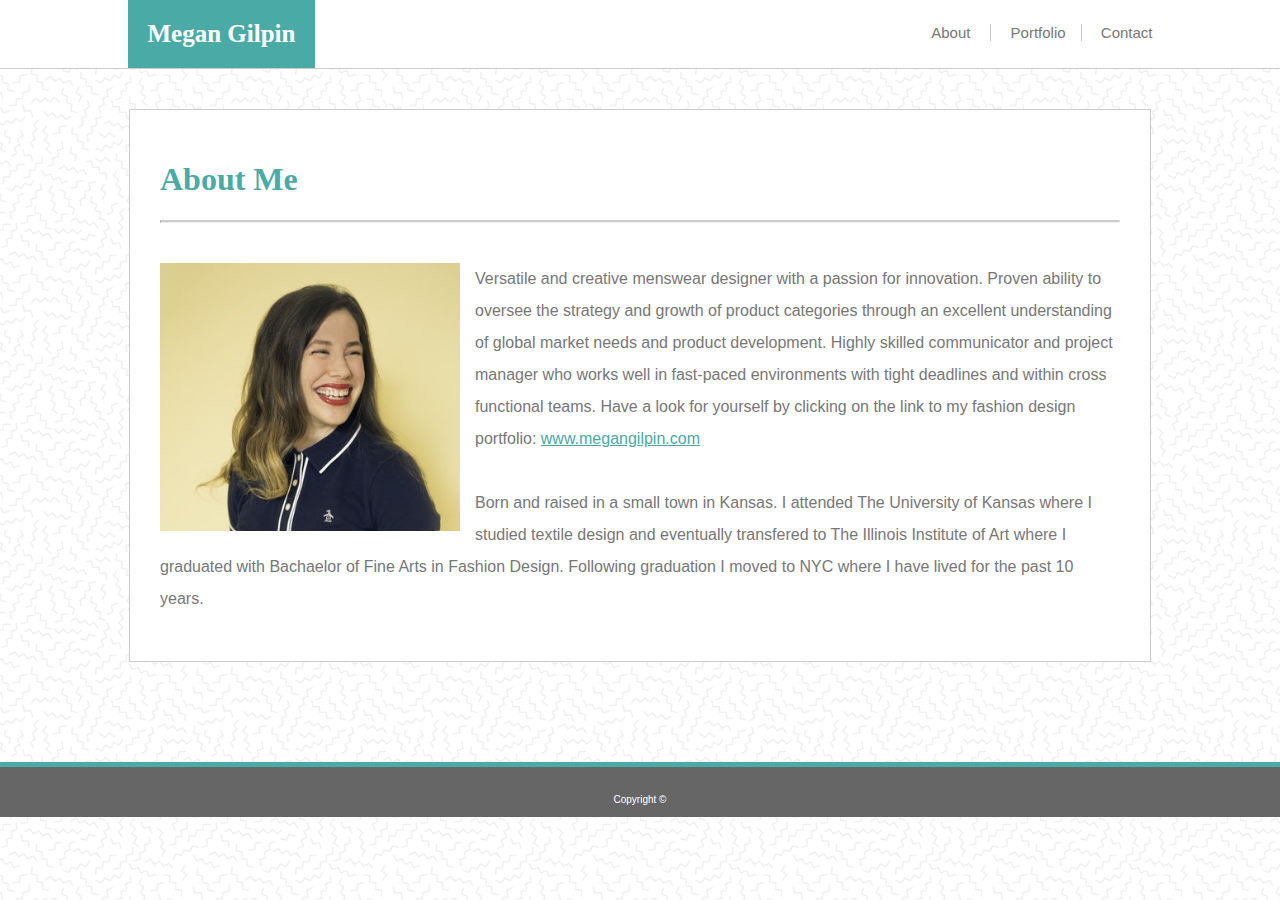
<file: index.html>
<!DOCTYPE html>
<html lang="en-us">

<head>
  <meta charset="UTF-8">
  <title>Megan Gilpin: About</title>
  <link rel="stylesheet" type="text/css" href="assets/css/style.css">

</head>


<body>
 
  <header>
    <div class="hd">
    <h1 class="name">Megan Gilpin</h1>

    <nav>
        <a class="about" href="index.html">About</a>
        <a class="portfolio" href="portfolio.html">Portfolio</a>
        <a class="contact" href="contact.html">Contact</a>
    </nav>
  </div>
  </header>

 <div class="wrapper">
  <section class="main"> 
    <h1 class="one">About Me</h1>
       <hr>

  <p>
    <img id="me" src="assets/images/head shot.png" alt="Head Shot">

      Versatile and creative menswear designer with a passion for innovation. Proven ability to oversee the strategy and growth of product categories through an excellent understanding of global market needs and product development. Highly skilled communicator and project manager who works well in fast-paced environments with tight deadlines and within cross functional teams.  Have a look for yourself by clicking on the link to my fashion design portfolio: <a id="portfolio" href="https://www.megangilpin.com/">www.megangilpin.com</a>
        <br><br>
      Born and raised in a small town in Kansas. I attended The University of Kansas where I studied textile design and eventually transfered to The Illinois Institute of Art where I graduated with Bachaelor of Fine Arts in Fashion Design. Following graduation I moved to NYC where I have lived for the past 10 years. 
  </p>
</section>
</div>

 <footer class="footer">
   <div id="bottom">Copyright &#169;</div>
  </footer>

</body>
</html>
</file>
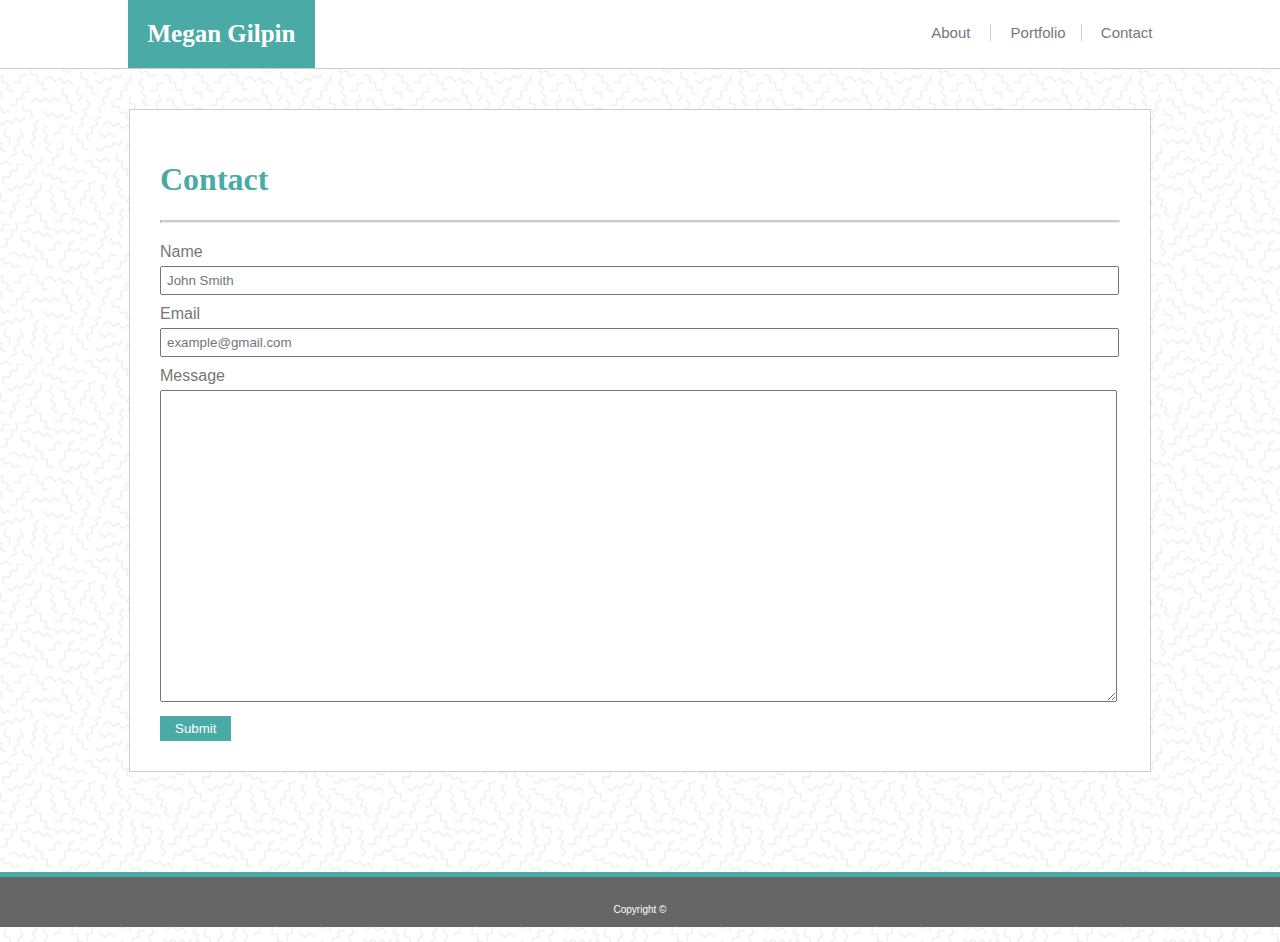
<file: contact.html>
<!DOCTYPE html>
<html lang="en-us">

<head>
  <meta charset="UTF-8">
  <title>Megan Gilpin: Contact</title>
  <link rel="stylesheet" type="text/css" href="assets/css/style.css">
</head>

<body>
  
    <header>
        <div class="hd">
        <h1 class="name">Megan Gilpin</h1>
    
        <nav>
            <a class="about" href="index.html">About</a>
            <a class="portfolio" href="portfolio.html">Portfolio</a>
            <a class="contact" href="contact.html">Contact</a>
        </nav>
        
      </header>
      
 <div class="wrapper">
  <section class="main">
   <h1 class="one">Contact</h1>
      <hr>
    <form id="form" action="/action_page.php">
      <label for="fname">Name</label>
      <input type="text" id="fname" name="firstname" placeholder="John Smith">

      <label for="lname">Email</label>
      <input type="text" id="lname" name="lastname" placeholder="example@gmail.com">

      <label for="subject">Message</label>
      <textarea id="subject" name="subject"></textarea>

      <input id="submit" type="submit" value="Submit">
    </form>
   </section>
  </div>

   <footer class="footer">
    <div id="bottom">Copyright &#169;</div>
   </footer>

</body>
</html>
</file>
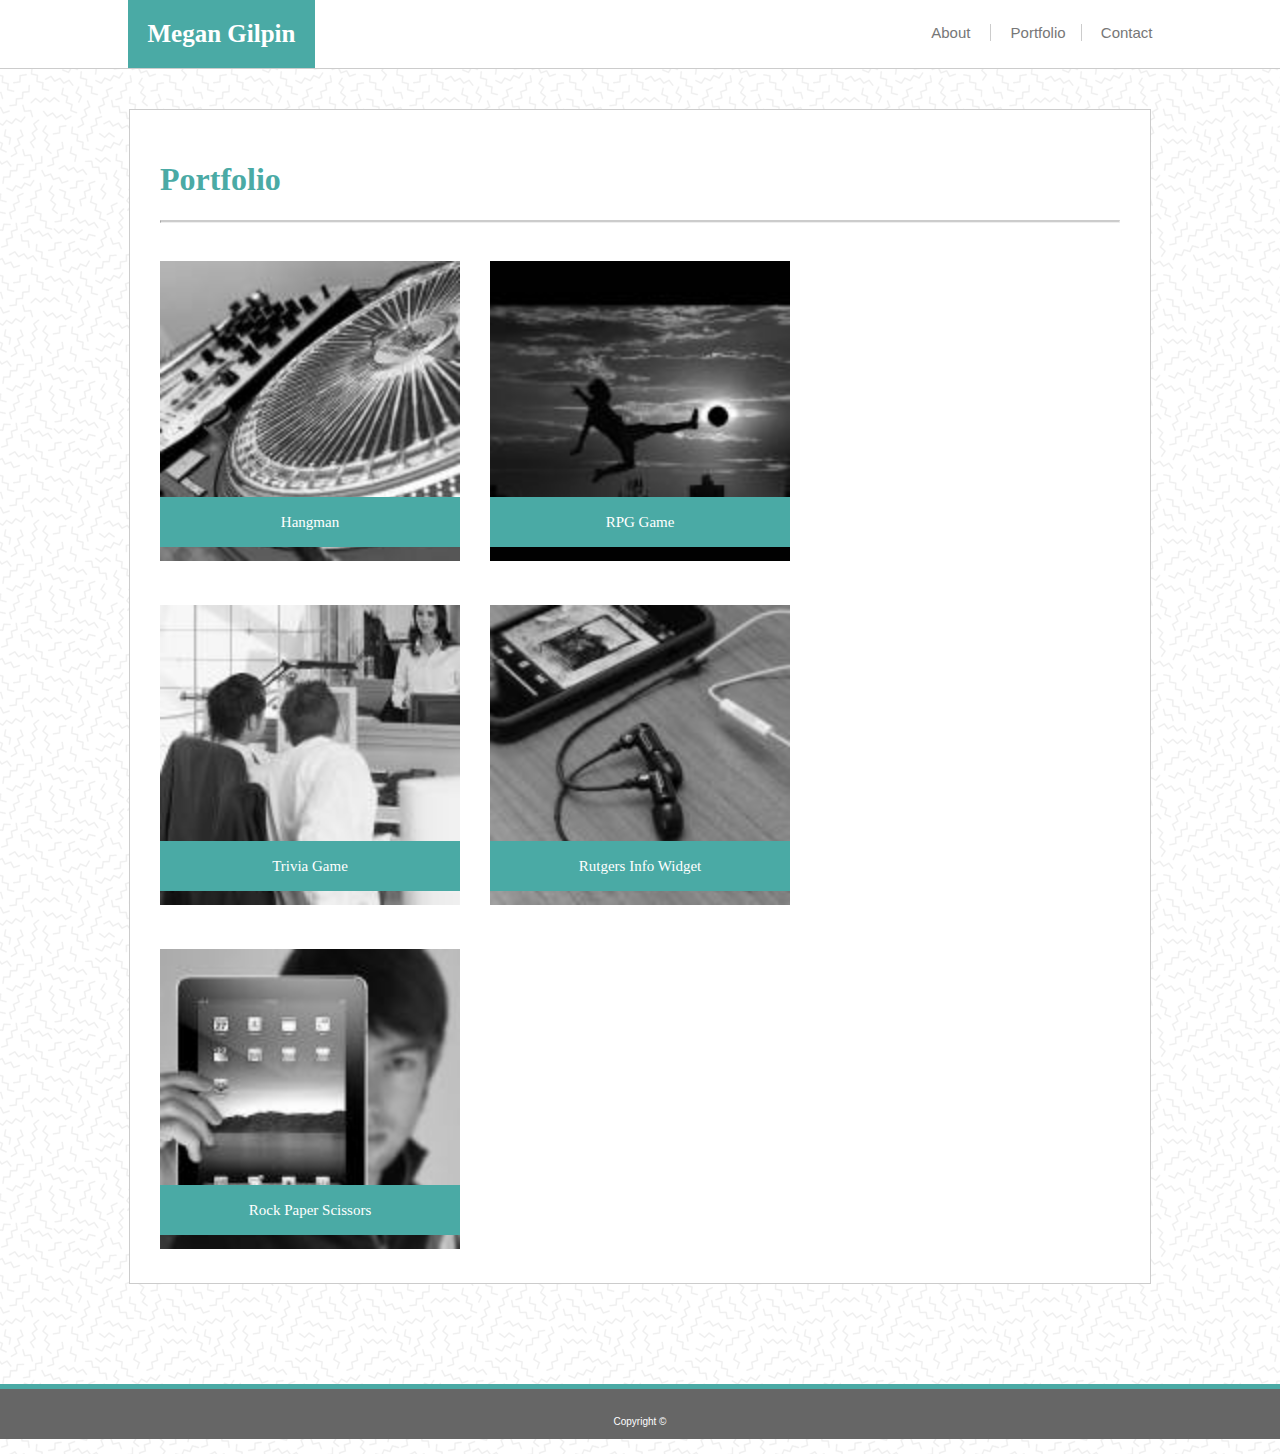
<file: portfolio.html>
<!DOCTYPE html>
<html lang="en-us">

<head>
  <meta charset="UTF-8">
  <title>Megan Gilpn: Portfolio</title>
  <link rel="stylesheet" type="text/css" href="assets/css/style.css">
</head>

<body>

    <header>
        <div class="hd">
        <h1 class="name">Megan Gilpin</h1>
    
        <nav>
            <a class="about" href="index.html">About</a>
            <a class="portfolio" href="portfolio.html">Portfolio</a>
            <a class="contact" href="contact.html">Contact</a>
        </nav>
        </div>
        
      </header>

 <div class="wrapper">
  <section class="main">

   <h1 class="one">Portfolio</h1>

     <hr>

      <div class="h">
        <p id="hm">Hangman</p>
       <img id="hangman" src="assets/images/hangman.jpg" alt="Hang Man">
      </div>

      <div class="g">
        <p id="gm">RPG Game</p>
        <img id="game" src="assets/images/rpg.jpg" alt="RPG Game">
      </div>

      <div class="t">
        <p id="tg">Trivia Game</p>
        <img id="triviagame" src="assets/images/trivia.jpg" alt="Trivia game">
      </div>

      <div class="rw">
          <p id="riw">Rutgers Info Widget</p>
          <img id="rutgers" src="assets/images/info.jpg" alt="Rutgers Info Widget">
      </div>

      <div class="rp">
          <p id="rps">Rock Paper Scissors</p>
          <img id="rock" src="assets/images/widget.jpg" alt="Rock Paper Scissors">
      </div>

  </section>
</div>

  <footer class="footer">
      <div id="bottom">Copyright &#169;</div>
     </footer>

</body>
</html>
</file>
<file: assets/css/style.css>
body{
  background-image: url("../images/memphis-mini.png");
  font-family: 'Arial', 'Helvetica Neue', Helvetica, sans-serif;
  color:#777777;
  margin: 0px;
}

/* header and footer info */

header {
  background-color: #ffffff;
  border-bottom: 1px solid #cccccc;
  width: 100%;
  height: 68px;
  margin: 0px 0px 40px 0px;
 }

.hd{
  width: 1025px;
  margin: auto;
}

 .name {
  color: white;
  font-size: 25px;
  font-family: Georgia, 'Times New Roman', Times, serif;
  background-color: #4aaaa5;
  padding: 20px;
  float:left;
  margin: 0;
}

nav {
  float: right;
  font-size: 15px;
  line-height: 65px;
}

a.about {
  color:#777777;
  text-decoration: none;
  padding-right: 20px;
  margin-right: 15px;
  border-right: 1px solid #cccccc;
}

a.portfolio {
  color:#777777;
  text-decoration: none;
  padding-right: 15px;
  margin-right: 15px;
  border-right: 1px solid #cccccc;
}

a.contact {
  color:#777777;
  text-decoration: none;
}

footer {
  color: white;
  background-color:#666666;
  margin-top: 100px;
  width: 100%;
  height: 50px;
  text-align: center;
  font-size: 10px;
  border-top: 5px solid #4aaaa5;
  position: absolute;
}

#bottom {
 line-height: 65px;
}
/** main content **/

.main {
 width: 960px;
 max-width: 100;
 border: 1px solid #cccccc;
 background-color: #ffffff;
 padding: 30px;
 margin: auto;
 overflow: auto;
}

.one {
  color: #4aaaa5;
  font-family: Georgia, 'Times New Roman', Times, serif;
}

hr {
  border-top: 2px solid #cccccc;

}

/** about paragraph and image **/

p {
  margin-top: 40px;
  line-height: 2;
}


#me {
  float: left;
  width: 300px;
  height: auto;
  margin-right: 15px;
}

#portfolio {
  color: #4aaaa5;
}

/** submit form **/

#form {
 margin: 20px 15px 0px 0px;
}

#fname {
 width: 100%;
 margin-top: 5px;
 margin-bottom: 10px;
 padding: 5px;
}

#lname {
  width: 100%;
  margin-top: 5px;
  margin-bottom: 10px;
  padding: 5px;
}

#subject {
 width: 100%;
 margin-top: 5px;
 margin-bottom: 10px;
 height: 300px;
 padding: 5px;
}

#submit {
 background-color: #4aaaa5;
 color: white;
 padding: 5px 15px 5px 15px;
 border: none;
}

/** portfolio pages **/

.h {
  position: relative;
  float: left;
}

#hangman {
  width: 300px;
  height: auto;
  margin: 30px 30px 0px 0px;
}

#hm {
 background-color: #4aaaa5;
 color: white;
 text-align: center;
 font-family: Georgia, 'Times New Roman', Times, serif;
 font-size: 15px;
 width: 300px;
 padding: 10px 0px 10px 0px;
 position: absolute;
 bottom: 3px;
}

.g {
  position: relative;
  float: left;
}

#game {
  width: 300px;
  height: auto;
  margin: 30px 40px 0px 0px;
}

#gm {
  background-color: #4aaaa5;
  color: white;
  text-align: center;
  font-family: Georgia, 'Times New Roman', Times, serif;
  font-size: 15px;
  width: 300px;
  padding: 10px 0px 10px 0px;
  position: absolute;
  bottom: 3px;
 }

.t {
  position: relative;
  float: left;
}

#triviagame {
  width: 300px;
  height: auto;
  margin: 40px 30px 0px 0px;
}

#tg {
  background-color: #4aaaa5;
  color: white;
  text-align: center;
  font-family: Georgia, 'Times New Roman', Times, serif;
  font-size: 15px;
  width: 300px;
  padding: 10px 0px 10px 0px;
  position: absolute;
  bottom: 3px;
 }

.rw {
  position: relative;
  float: left;
}
#rutgers {
  width: 300px;
  height: auto;
  margin: 40px 40px 0px 0px;
}

#riw {
  background-color: #4aaaa5;
  color: white;
  text-align: center;
  font-family: Georgia, 'Times New Roman', Times, serif;
  font-size: 15px;
  width: 300px;
  padding: 10px 0px 10px 0px;
  position: absolute;
  bottom: 3px;
 }

.rp {
  position: relative;
  float: left;
}
#rock {
  width: 300px;
  height: auto;
  margin: 40px 30px 0px 0px;
}

#rps {
  background-color: #4aaaa5;
  color: white;
  text-align: center;
  font-family: Georgia, 'Times New Roman', Times, serif;
  font-size: 15px;
  width: 300px;
  padding: 10px 0px 10px 0px;
  position: absolute;
  bottom: 3px;
 }

 @media screen and (max-width: 980px) {

  .hd{
    max-width: 85%;
  }

  .wrapper{
    max-width: 85%;
    margin: auto;
  }

  .main {
    max-width: 65%;
    height: auto;
    float: left;
  }

p {
  font-size: 75%;
}

img {
  max-width:50%;
  max-height:50%;
  
}

#hm, #gm, #tg, #riw, #rps {
  max-width: 50%;
}

.footer {
  margin-top: 150%;
}
 }

 @media screen and (max-width: 768px){

  .wrapper, .main, .hd {
    max-width: 90%;
    margin: auto;
  }


 }

 @media screen and (max-width: 640px){
  header, .hd {
    position: static;
    max-width: 100%;
    height: 100%;
  }

.name, nav {
  float: none;
  text-align: center;
}
 .main .wrapper {
    width: 100%;
    padding: 20px;
    float: none;
  }

#me {
  width: 100%;
}

p{
  width: 100%;
  float: none;
}

.footer {
  margin-top: 200%;
}
 
}
</file>
